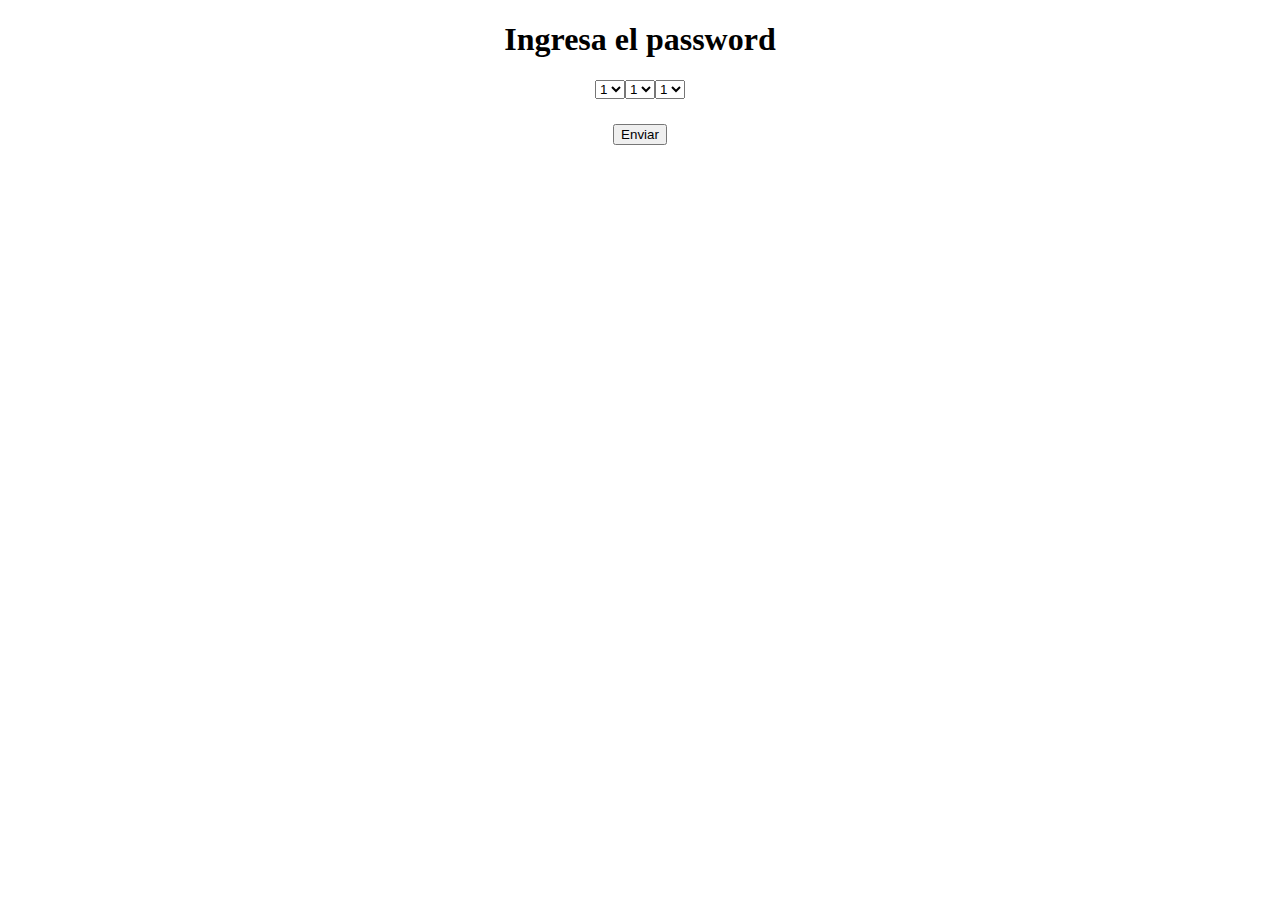
<file: Desafio/index2.html>
<!DOCTYPE html>
<html lang="es">
<head>
    <meta charset="UTF-8">
    <meta http-equiv="X-UA-Compatible" content="IE=edge">
    <meta name="viewport" content="width=device-width, initial-scale=1.0">
    <link rel="stylesheet" href="./assets/css/style2.css">
    <title>Trabajo 2 Javascript</title>
</head>
<body>
    <h1 id="mensaje">Ingresa el password</h1>
    <div class="select__container">
        <div class="select__element">
            <select name="" id="select1">
                <option value="1">1</option>
                <option value="2">2</option>
                <option value="3">3</option>
                <option value="4">4</option>
                <option value="5">5</option>
                <option value="6">6</option>
                <option value="7">7</option>
                <option value="8">8</option>
                <option value="9">9</option>
            </select>
        </div>
        <div class="select__element">
            <select name="" id="select2">
                <option value="1">1</option>
                <option value="1">2</option>
                <option value="3">3</option>
                <option value="4">4</option>
                <option value="5">5</option>
                <option value="6">6</option>
                <option value="7">7</option>
                <option value="8">8</option>
                <option value="9">9</option>
            </select>
        </div>
        <div class="select__element">
            <select name="" id="select3">
                <option value="1">1</option>
                <option value="1">2</option>
                <option value="3">3</option>
                <option value="4">4</option>
                <option value="5">5</option>
                <option value="6">6</option>
                <option value="7">7</option>
                <option value="8">8</option>
                <option value="9">9</option>
            </select>
        </div>
    </div>
    <div class="btn">
        <button id="boton__enviar">Enviar</button>
    </div>
    <script src="./assets/js/script2.js"></script>
</body>
</html>
</file>
<file: Desafio/assets/css/style2.css>
body h1 {
  text-align: center;
}
body .btn {
  display: flex;
  padding-top: 2%;
  justify-content: center;
}

.select__container {
  display: flex;
  justify-items: center;
  justify-content: center;
}

/*# sourceMappingURL=style2.css.map */
</file>
